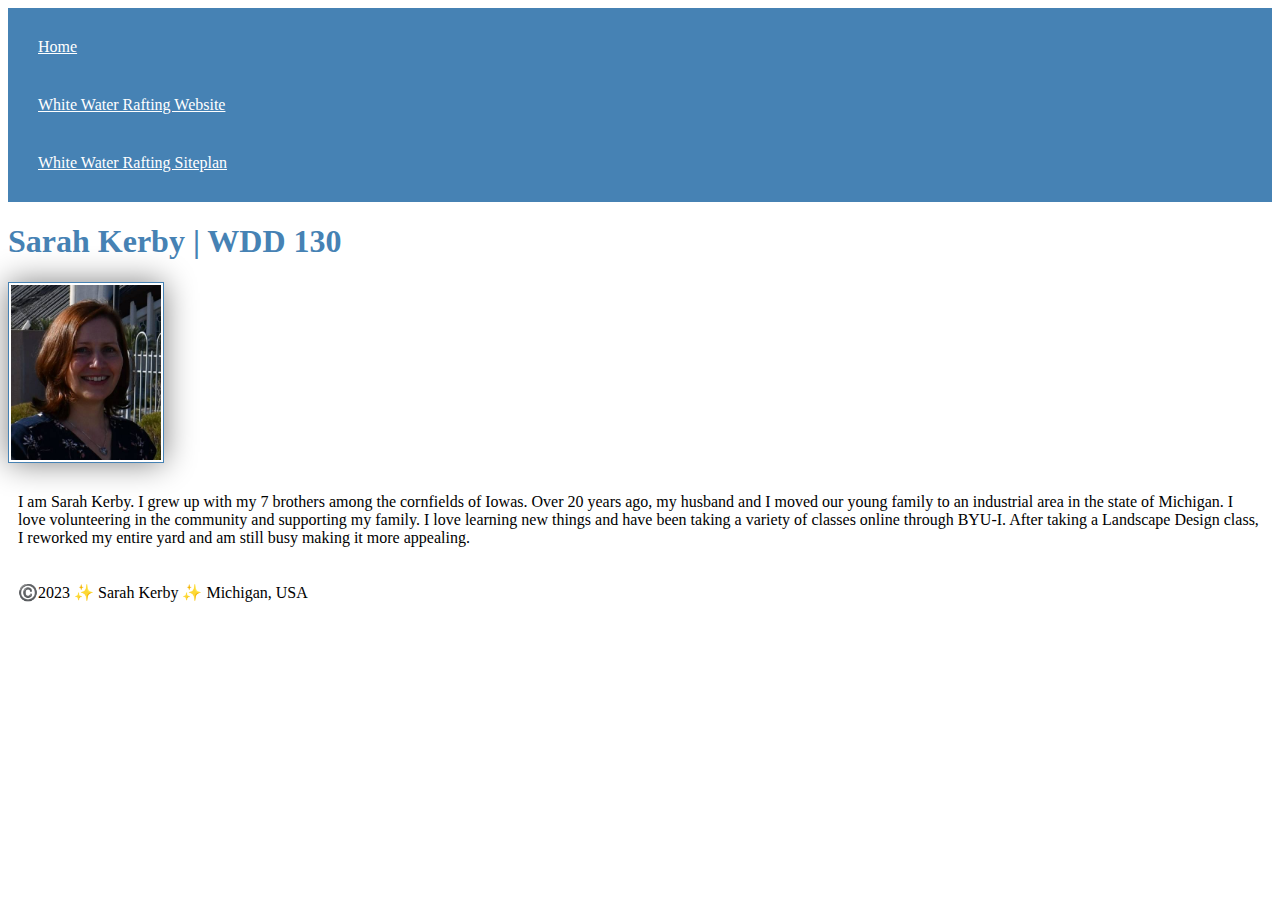
<file: index.html>
<!DOCTYPE html>
<html lang="en-US">
    <head> 
        <meta charset="utf-8">
           <meta name="viewport" content="width=device-width,initial-scale=1.0">
        <title>Sarah Kerby | WDD 130</title>
        <link rel="stylesheet" href="styles/styles.css">
        </head>
    <body>
        <header>
            <nav> 
                <a href="#">Home</a>
                <a href="wwr/">White Water Rafting Website</a>
                <a href="wwr/site-plan-rafting.html">White Water Rafting Siteplan</a>
            </nav>
        </header>
        <main>
            <h1>Sarah Kerby | WDD 130</h1>
            <img src="images/profile.jpg" alt="Hello, my name is Sarah Kerby" width="200">
            <p>I am Sarah Kerby. I grew up with my 7 brothers among the cornfields of Iowas. Over 20 years ago, my husband and I moved our young family to an industrial area in the state of Michigan. I love volunteering in the community and supporting my family. I love learning new things and have been taking a variety of classes online through BYU-I. After taking a Landscape Design class, I reworked my entire yard and am still busy making it more appealing.</p>
        </main>
        <footer> <p>©️2023 ✨ Sarah Kerby ✨ Michigan, USA</p>
        </footer>
    </body>
</html>
</file>
<file: styles/styles.css>
nav {
  background-color: steelblue;
  padding: 10px;
}
nav a {
  color: white;
  display: block;
  padding: 20px;
}
h1 {
  color: steelblue;
}
img {
  width: 150px;
  height: auto;
  border: 1px solid steelblue;
  padding: 2px;
  box-shadow: 0 0 30px gray;
}
p {
  padding: 10px;
}
</file>
